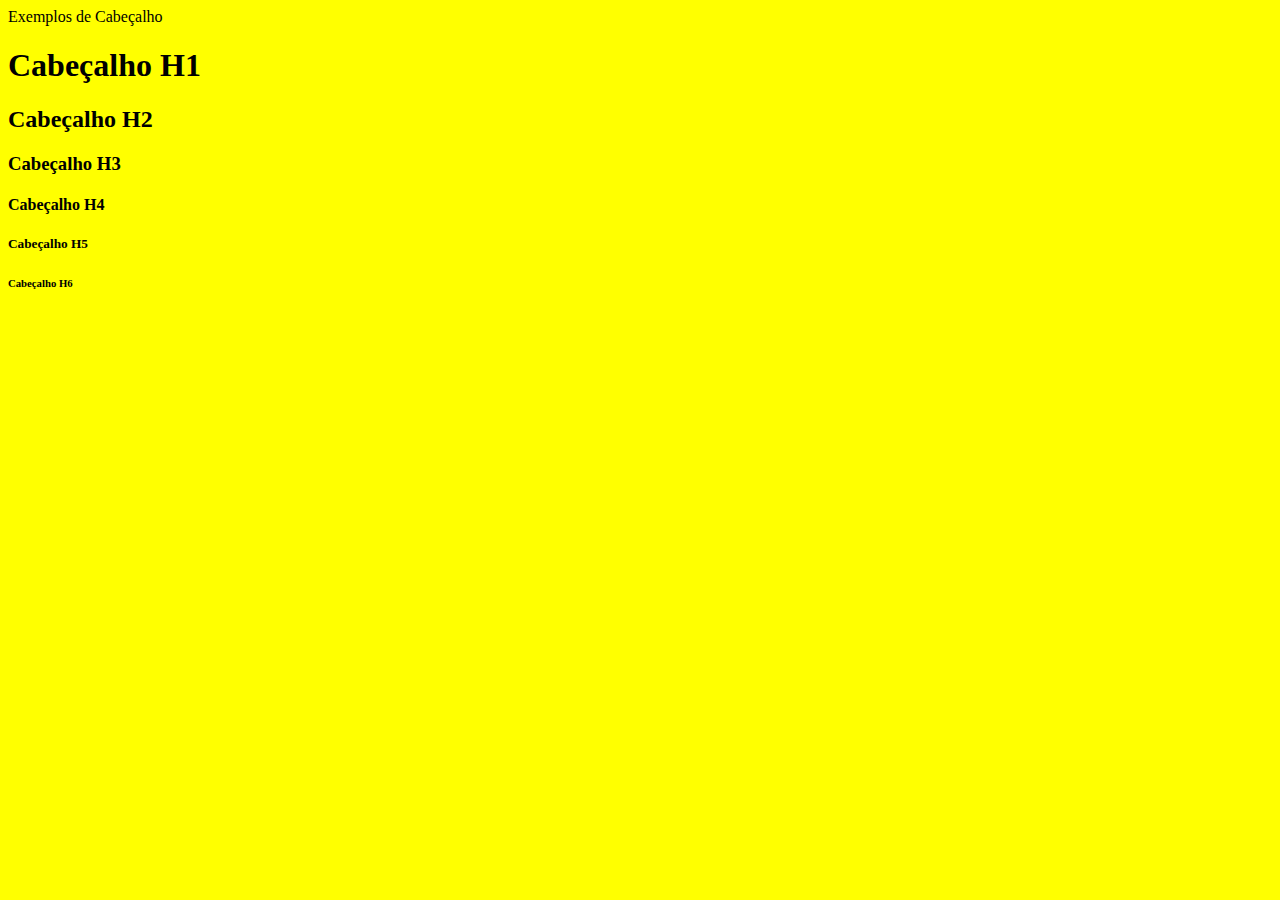
<file: index.html>
<!DOCTYPE html>
<html lang="pt-br">
<head>
    <meta charset="UTF-8">
    <meta http-equiv="X-UA-Compatible" content="IE=edge">
    <meta name="viewport" content="width=device-width, initial-scale=1.0">
    <title>Felipe - Atividade 01</title>
</head>

<body bgcolor="yellow">
    
    Exemplos de Cabeçalho
    <h1>Cabeçalho H1</h1>
    <h2>Cabeçalho H2</h2>
    <h3>Cabeçalho H3</h3>
    <h4>Cabeçalho H4</h4>
    <h5>Cabeçalho H5</h5>
    <h6>Cabeçalho H6</h6>
</body>
</html>
</file>
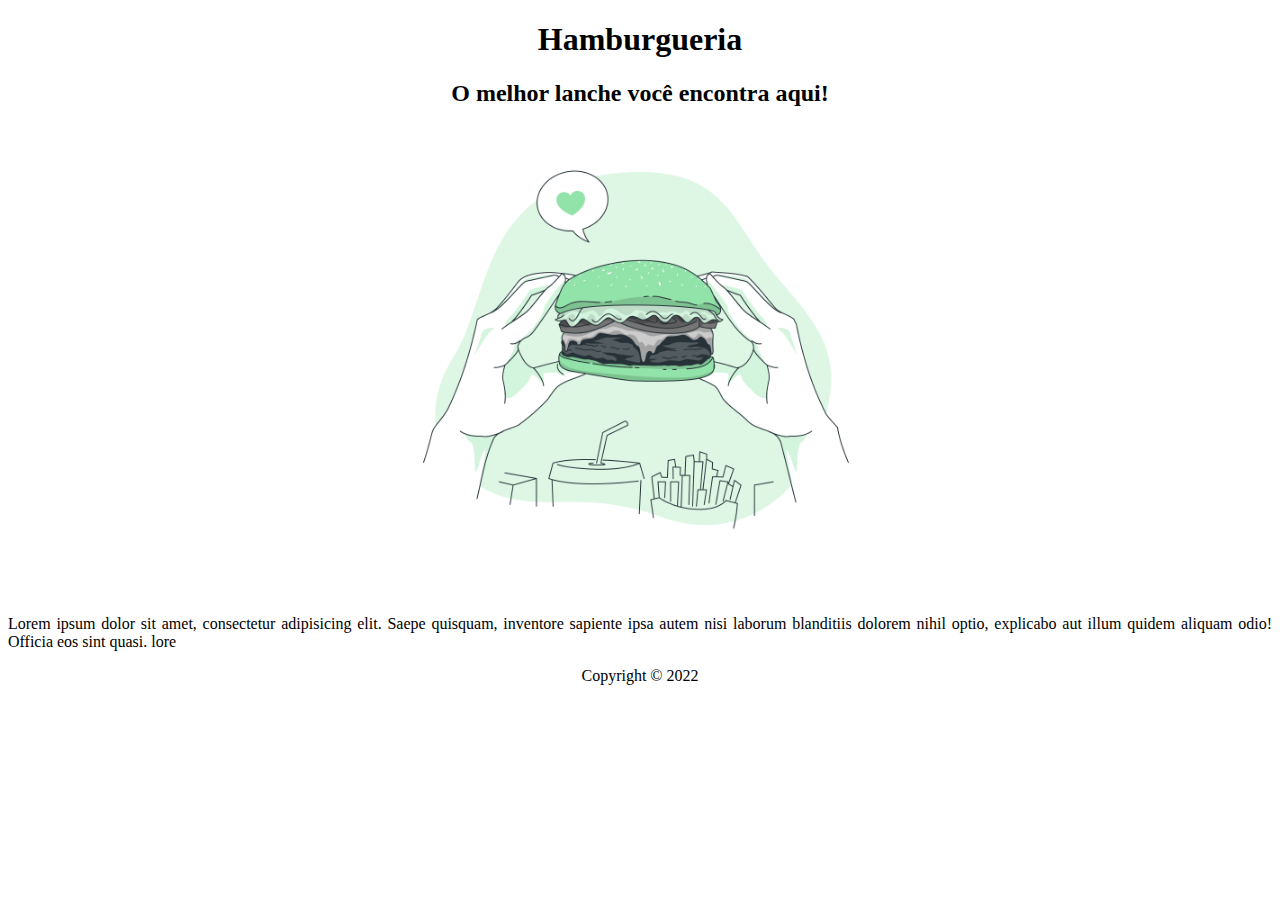
<file: atividade.html>
<!DOCTYPE html>
<html lang="en">
<head>
    <meta charset="UTF-8">
    <meta http-equiv="X-UA-Compatible" content="IE=edge">
    <meta name="viewport" content="width=device-width, initial-scale=1.0">
    <link rel="stylesheet" href="estilo.css">
    <title>Lanches</title>
</head>
<body>
    <header>
       <h1>Hamburgueria</h1> 
    </header>

    <section>
        <h2 class="subtitulo">O melhor lanche você encontra aqui!</h2>
        <div class="imagem"><img src="Hamburger-bro.png" width="450px"></div>
        <br>
    <div class="texto">
        <p>Lorem ipsum dolor sit amet, consectetur adipisicing elit. Saepe quisquam, inventore sapiente ipsa autem  nisi laborum blanditiis dolorem nihil optio, explicabo aut illum quidem aliquam odio! Officia eos sint quasi. lore</p>
    </div>  
    </section>

    <footer>
    <div class="copy">
        <p>Copyright &copy; 2022</p>
    </div>
    </footer>
    
</body>
</html>
</file>
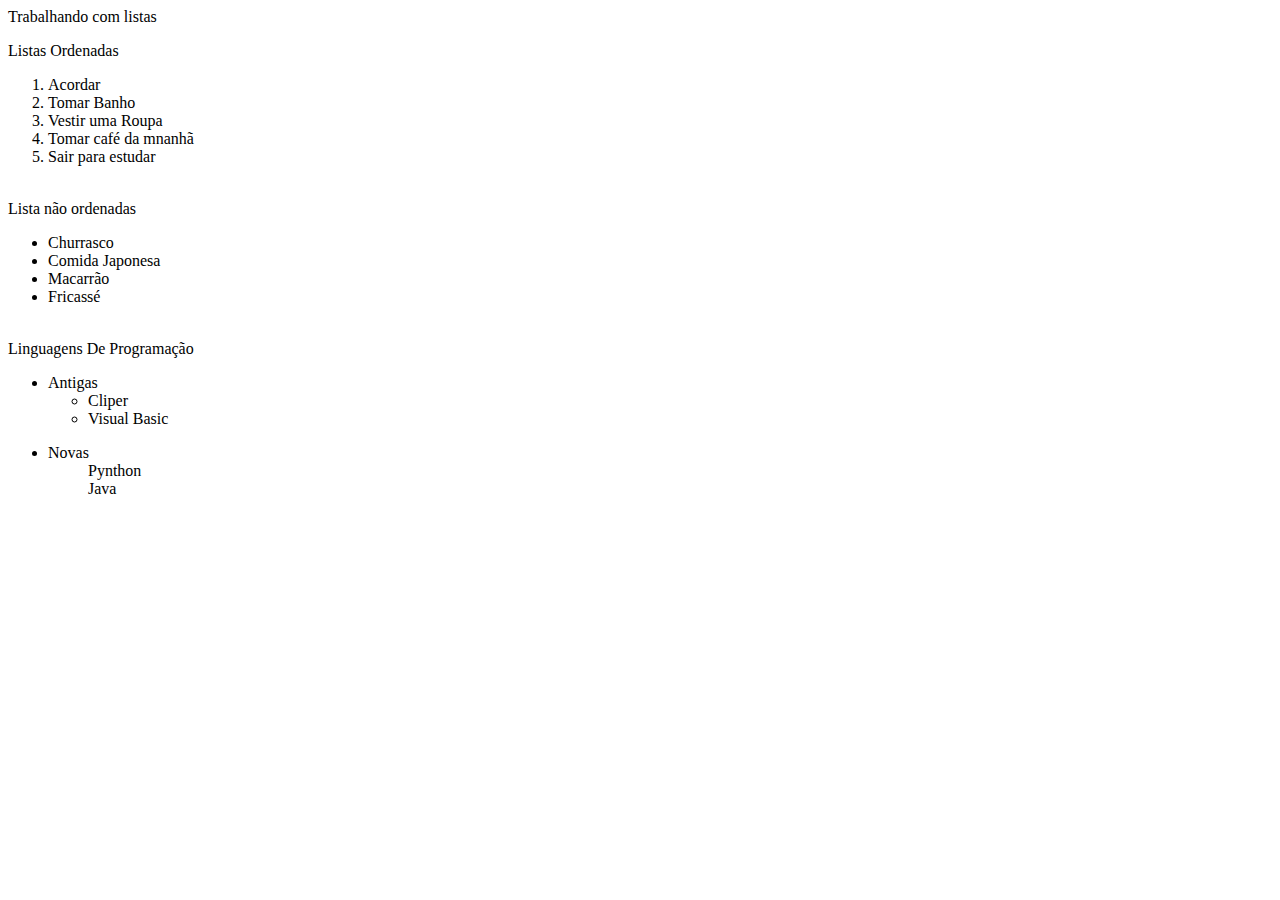
<file: atividade02.html>
<!DOCTYPE html>
<html lang="en">
<head>
    <meta charset="UTF-8">
    <meta http-equiv="X-UA-Compatible" content="IE=edge">
    <meta name="viewport" content="width=device-width, initial-scale=1.0">
    <title>Felipe - Atividade 02</title>
</head>
<body>
    Trabalhando com listas 

    <p>Listas Ordenadas</p>
    <ol>
        <li>Acordar</li>
        <li>Tomar Banho</li>
        <li>Vestir uma Roupa</li>
        <li>Tomar café da mnanhã</li>
        <li>Sair para estudar</li>
        <br>
        
    </ol>

    <p>Lista não ordenadas</p>
    <ul>
        <li>Churrasco</li>
        <li>Comida Japonesa</li>
        <li>Macarrão</li>
        <li>Fricassé</li>
        <br>
        
    </ul>

    <p>Linguagens De Programação</p>

    <ul>
        <li>Antigas
            <ul>
                <li>Cliper</li>
                <li>Visual Basic</li>
            </ul>
        </li>
    </ul>

    <Ul>
        <li>Novas
            <Ul>Pynthon</Ul>
            <ul>Java</ul>
        </li>

    </Ul>
</body>
</html>
</file>
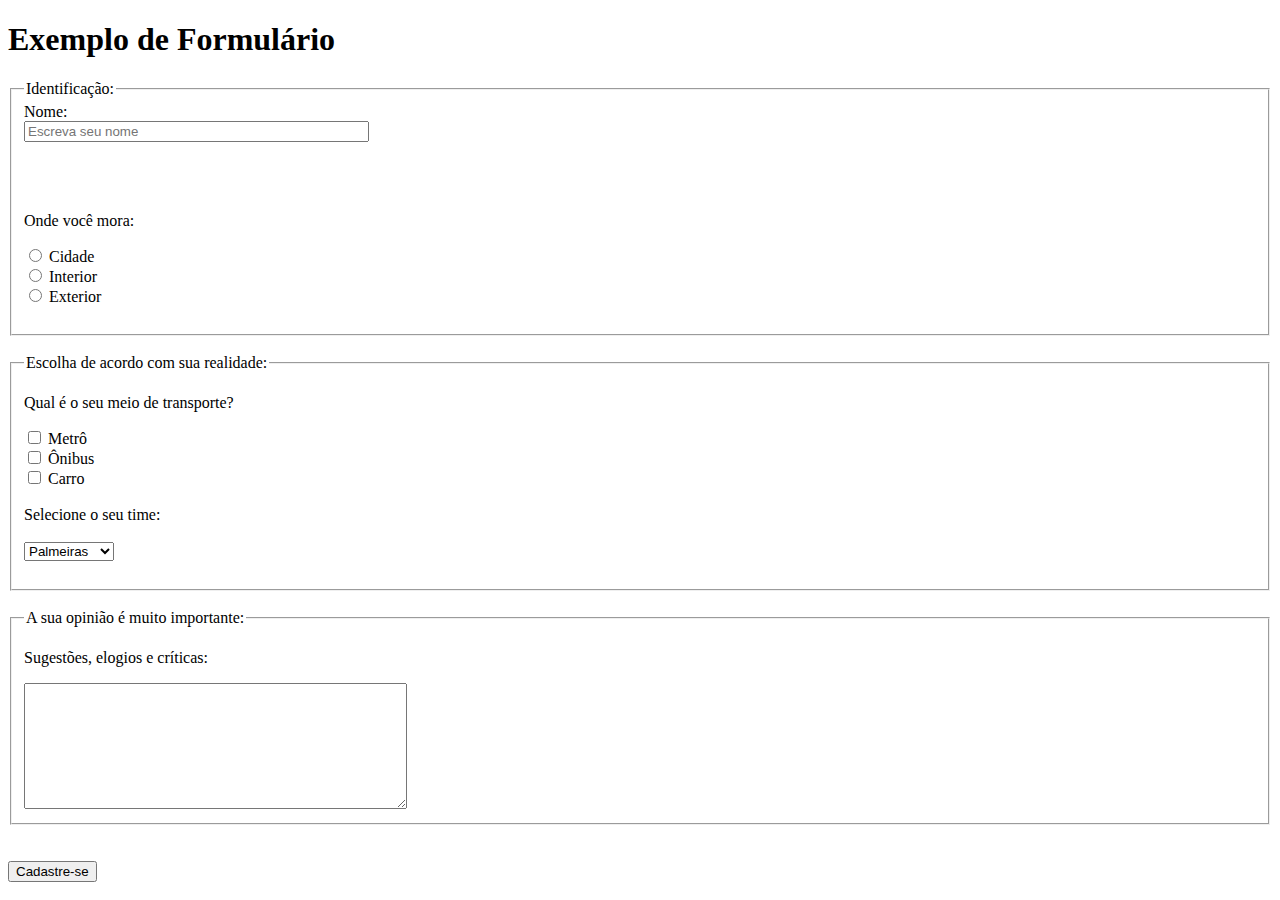
<file: formulario.html>
<!DOCTYPE html>
<html lang="pt-br">
<head>
    <meta charset="UTF-8">
    <meta http-equiv="X-UA-Compatible" content="IE=edge">
    <meta name="viewport" content="width=device-width, initial-scale=1.0">
    <title>Formulário</title>
</head>
<body>
    <header>
        <h1>Exemplo de Formulário</h1>
    </header>

    <form>
        <fieldset>
            <legend>Identificação:</legend>
            <label for="nome">Nome: </label> <br>
            <input type="text" id="nome" size="40px" required placeholder="Escreva seu nome"> <br><br>
            <br><br>
            
            <p>Onde você mora:</p>

            <input type="radio" id="cidade">
            <label for="cidade">Cidade</label> <br>
            <input type="radio" id="interior"> 
            <label for="interior">Interior</label> <br>
            <input type="radio" id="exterior">
            <label for="exterior">Exterior</label>
            <br> <br>
        </fieldset> <br>

        <fieldset>
            <legend>Escolha de acordo com sua realidade:</legend>

        <p>Qual é o seu meio de transporte?</p>

        <input type="checkbox" id="metro">
        <label for="metro">Metrô</label> <br>
        <input type="checkbox" id="onibus">
        <label for="onibus">Ônibus</label> <br>
        <input type="checkbox" id="carro">
        <label for="carro">Carro</label> <br> <br>

        <label for="">Selecione o seu time:</label> <br> <br>
        <select name="" id="">
            <option value="Palmeiras">Palmeiras</option>
            <option value="São Paulo">São Paulo</option>
            <option value="Santos">Santos</option>
            <option value="Corinthians">Corinthians</option>
        </select> <br> <br>

        </fieldset> <br>

        <fieldset>
            <legend>A sua opinião é muito importante:</legend>
        <p>Sugestões, elogios e críticas:</p>
        <textarea name="" id="" cols="45" rows="8"></textarea>
        </fieldset> <br> <br>

        <input type="submit" value="Cadastre-se">




    </form>
</body>
</html>
</file>
<file: estilo.css>
header{
    text-align: center;
}

.imagem{
    text-align: center;
}

.texto{
    text-align: justify;
}

.copy{
    text-align: center;
}

.subtitulo{
    text-align: center;
}
</file>
